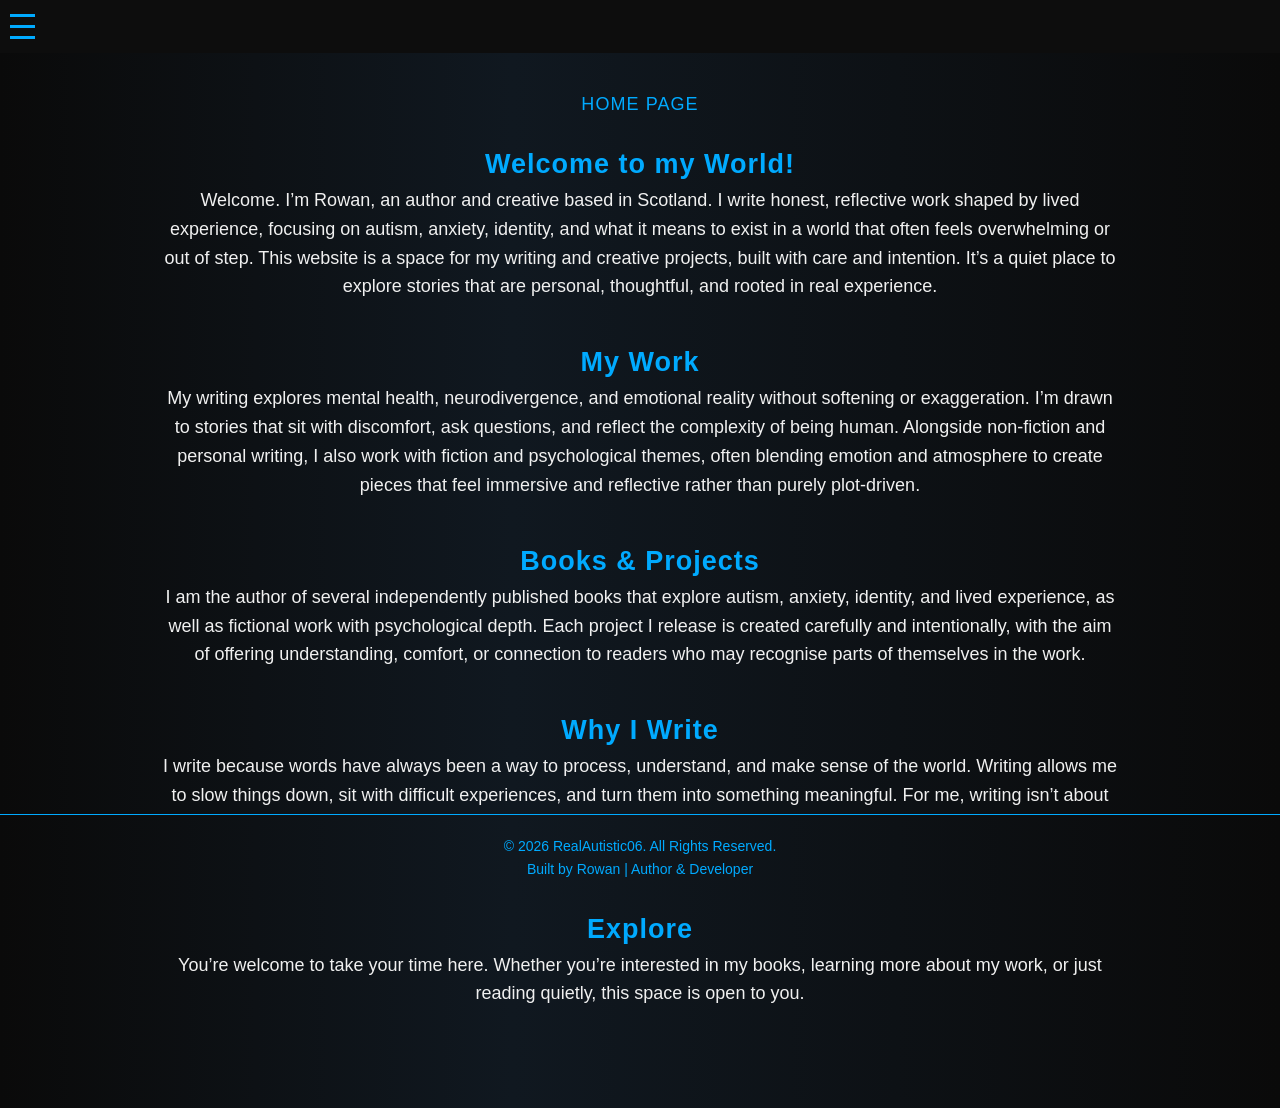
<file: index.html>
<!DOCTYPE html>
<html lang="en" class="no-js">
    <head>
        <meta charset="UTF-8" />
        <meta name="viewport" content="width=device-width, initial-scale=1.0" />
        <meta property="og:title" content="The Official RealAutistic06 Website">
<meta property="og:description" content="Author Rowan (RealAutistic06) shares his books, projects, and advocacy for autism awareness 💙">
<meta property="og:image" content="">
<meta name="theme-color" content="#5865F2">
<meta property="og:type" content="website">
        <title>RealAutistic06 | Author & Developer</title>
        <link rel="stylesheet" href="assets/css/styles.css" />
    </head>

    <body>
     <nav class="navbar">
  <div id="menu-toggle" class="menu-toggle">
    <span class="bar"></span><span class="bar"></span><span class="bar"></span>
  </div>
  <div id="brand" class="brand">RealAutistic06</div>
</nav>

<aside id="side-menu" class="side-menu">
  <ul class="nav-list">
    <li><a href="index.html">Home</a></li>
    <li><a href="about.html">About</a></li>
    <li><a href="books.html">My Books</a></li>
    <li><a href="limited-bundles.html">Limited Bundles</a></li>
    <li><a href="events.html">Events & Appearances</a></li>
    <li><a href="contact.html">Contact</a></li>
  </ul>
</aside>

        <main id="content">
            <p class="page-label">HOME PAGE</p>

        <section class="intro">
            <h2>Welcome to my World!</h2>
            <p>Welcome. I’m Rowan, an author and creative based in Scotland. I write honest, reflective work shaped by lived experience, focusing on autism, anxiety, identity, and what it means to exist in a world that often feels overwhelming or out of step.

This website is a space for my writing and creative projects, built with care and intention. It’s a quiet place to explore stories that are personal, thoughtful, and rooted in real experience.</p>
        </section>
        <section>
            <h2>My Work</h2>
            <p>My writing explores mental health, neurodivergence, and emotional reality without softening or exaggeration. I’m drawn to stories that sit with discomfort, ask questions, and reflect the complexity of being human.

Alongside non-fiction and personal writing, I also work with fiction and psychological themes, often blending emotion and atmosphere to create pieces that feel immersive and reflective rather than purely plot-driven.</p>
        </section>
        <section>
            <h2>Books & Projects</h2>
            <p>I am the author of several independently published books that explore autism, anxiety, identity, and lived experience, as well as fictional work with psychological depth.

Each project I release is created carefully and intentionally, with the aim of offering understanding, comfort, or connection to readers who may recognise parts of themselves in the work.</p>
        </section>
        <section>
          <h2>Why I Write</h2>
          <p>I write because words have always been a way to process, understand, and make sense of the world. Writing allows me to slow things down, sit with difficult experiences, and turn them into something meaningful.

For me, writing isn’t about perfection or performance. It’s about honesty. If my work helps someone feel less alone, more understood, or simply seen, then it’s done what it was meant to do.</p>
        </section>
        <section>
          <h2>Explore</h2>
          <p>You’re welcome to take your time here. Whether you’re interested in my books, learning more about my work, or just reading quietly, this space is open to you.</p>
        </section>
      </main>
      <footer class="footer">
  <p>© <span id="year"></span> RealAutistic06. All Rights Reserved.</p>
  <p>Built by Rowan | Author & Developer</p>
</footer>

<script src="js/main.js" defer></script>
    </body>
</html>
</file>
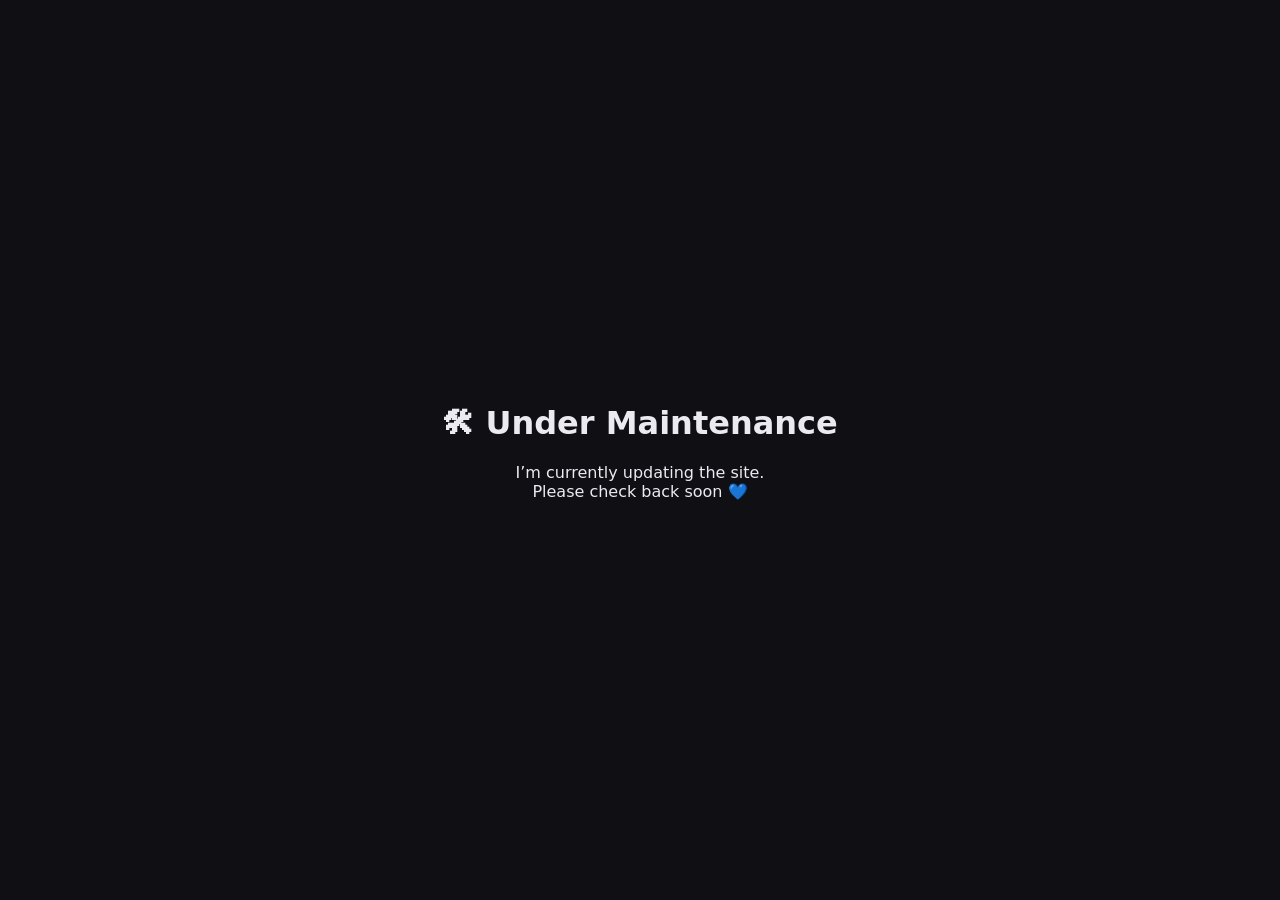
<file: about.html>
<!DOCTYPE html>
<html lang="en" class="no-js">
    <head>
      <script>
        window.location.href = "maintenance.html";
      </script>
        <meta charset="UTF-8" />
        <meta name="viewport" content="width=device-width, initial-scale=1.0" />
        <title>RealAutistic06 | Author & Developer</title>
        <link rel="stylesheet" href="assets/css/styles.css" />
    </head>

    <body>
     <nav class="navbar">
  <div id="menu-toggle" class="menu-toggle">
    <span class="bar"></span><span class="bar"></span><span class="bar"></span>
  </div>
  <div id="brand" class="brand">RealAutistic06</div>
</nav>

<aside id="side-menu" class="side-menu">
  <ul class="nav-list">
    <li><a href="index.html">Home</a></li>
    <li><a href="about.html">About</a></li>
    <li><a href="books.html">My Books</a></li>
    <li><a href="limited-bundles.html">Limited Bundles</a></li>
    <li><a href="events.html">Events & Appearances</a></li>
    <li><a href="contact.html">Contact</a></li>
  </ul>
</aside>

        <main id="content">
            <p class="page-label">ABOUT</p>

        <section class="intro">
            <h2>About me</h2>
            <p></p>
        </section>
      </main>
      <footer class="footer">
  <p>© <span id="year"></span> RealAutistic06. All Rights Reserved.</p>
  <p>Built by Rowan | Author & Developer</p>
</footer>

<script src="js/main.js" defer></script>
    </body>
</html>
</file>
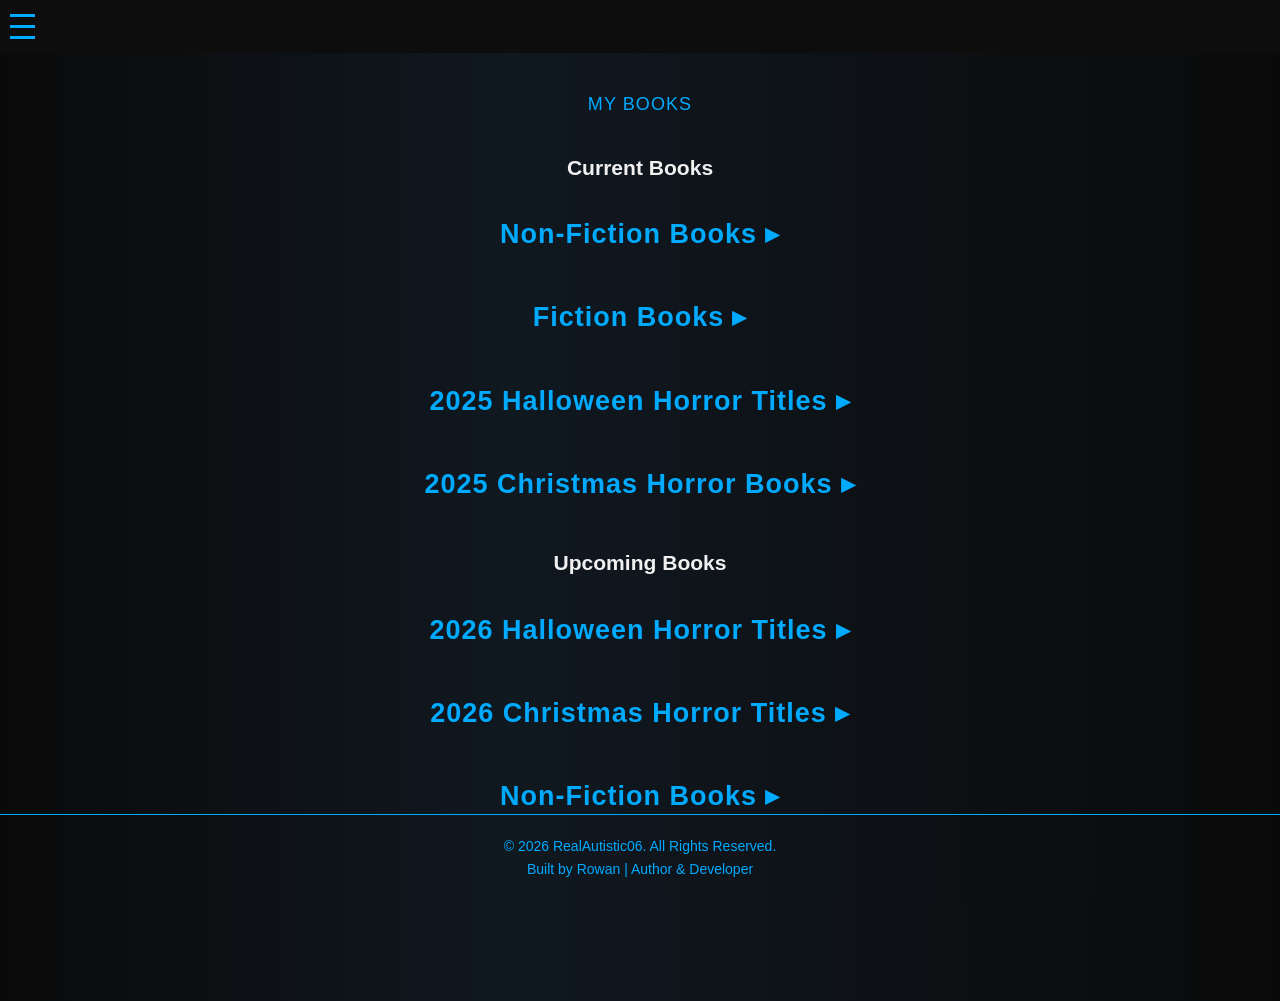
<file: books.html>
<!DOCTYPE html>
<html lang="en" class="no-js">
    <head>
      <script>
        window.location.herf = "maintenance.html";
      </script>
        <meta charset="UTF-8" />
        <meta name="viewport" content="width=device-width, initial-scale=1.0" />
        <title>RealAutistic06 | Author & Developer</title>
        <link rel="stylesheet" href="assets/css/styles.css" />
    </head>

    <body class="books-page">
    <nav class="navbar">
  <div id="menu-toggle" class="menu-toggle">
    <span class="bar"></span><span class="bar"></span><span class="bar"></span>
  </div>
  <div id="brand" class="brand">RealAutistic06</div>
</nav>

<aside id="side-menu" class="side-menu">
  <ul class="nav-list">
    <li><a href="index.html">Home</a></li>
    <li><a href="about.html">About</a></li>
    <li><a href="books.html">My Books</a></li>
    <li><a href="limited-bundles.html">Limited Bundles</a></li>
    <li><a href="events.html">Events & Appearances</a></li>
    <li><a href="contact.html">Contact</a></li>
  </ul>
</aside>

        <main id="content">
            <p class="page-label">MY BOOKS</p>

        <section class="intro">
            <h3>Current Books</h3>
            <br>
            <h2>Non-Fiction Books</h2>
            <h3>"The Boy Who Felt Too Much"</h3>
            <p>A deeply emotional journey through the eyes of a young man who feels everything — from the chaos of sound to the quiet ache of chronic illness. Through reflections on autism, anxiety, and rare medical conditions, this book explores what it truly means to live in a world that often feels too loud, too bright, and too heavy — and how sensitivity can become a quiet kind of strength.</p>
            <a href="https://www.amazon.co.uk/Boy-Who-Felt-Much-RealAutistic06/dp/B0FH5S7FB1?ref_=ast_author_mpb" target="_blank" class="buy-link">Buy on Amazon</a>
             <h3>"Living with the What-Ifs: Life with Generalised Anxiety Disorder"</h3>
            <p>An open and relatable look into the constant tug-of-war between fear and logic. This book dives into the exhausting world of “what if” thinking — the endless scenarios, the heart-racing worries, and the quiet victories that come from learning to live alongside anxiety instead of fighting it. Through raw honesty and reflection, it shows that even in uncertainty, peace can be found.</p>
            <a href="https://www.amazon.co.uk/Living-What-Ifs-Generalised-RealAutistic06-Collection/dp/B0FH792WWG/ref=sr_1_3?crid=1SSGHJK4LQYP2&dib=eyJ2IjoiMSJ9.YUKoL6vfzoc6Kkd226P_ZPqKZh9YuiSqfLO6iYHuIiBXnurP6dIbdbrk2tvTtjd4IO_mQu8G8h4-BfyB8VxSo771EMsq3soZYP113pWm56IW9kBLanim5nxvlZKXOxUBuhFa3EcLSr9zU_WkxD4WUDWi_fZ6hGLBLLu9VXaRZMhFHQNeQ7qQdhooiGQT2L17.oROc35sKn2K6344jVO4a4WBQNl2xQNmj1cOAgrFg11Y&dib_tag=se&keywords=realautistic06&qid=1762507197&sprefix=%2Caps%2C71&sr=8-3" target="_blank" class="buy-link">Buy on Amazon</a>
        </section>
        <section>
          <h2>Fiction Books</h2> 
          <p>Coming soon...</p>
        </section>
        <section>
          <h2>2025 Halloween Horror Titles</h2>
        </section>
        <section>
          <h2>2025 Christmas Horror Books</h2>
        </section>
        <section>
            <h3>Upcoming Books</h3>
            <br>
            <h2>2026 Halloween Horror Titles</h2>
            <h3>Possessed Plushies: 13 Doors</h3>
            <p>The nightmare returns. Months after the events of Possessed Plushies, Vinny discovers an abandoned building with thirteen locked doors — each one marked with a name he thought he’d escaped: Teddy, Rabble, Buttons, Hush, and Mopp. Behind every door lies a new horror, twisting memories of childhood into something far darker. The plushies are waiting… and this time, they want out.</p>
            <h3>The House That Hummed at Midnight</h3>
          <P></P>
        </section>
        <section>
            <h2>2026 Christmas Horror Titles</h2>
            <h3>Red Snow Falls</h3>
            <P></P>
             <h3>The Caroler Who Never Left</h3>
          <P></P>
        </section>
        <section>
            <h2>Non-Fiction Books</h2>
            <p>Coming soon...</p>
        </section>
        <section>
            <h2>Fiction Books</h2>
            <p>Coming soon...</p>
        </section>
      </main>
      <footer class="footer">
  <p>© <span id="year"></span> RealAutistic06. All Rights Reserved.</p>
  <p>Built by Rowan | Author & Developer</p>
</footer>

<script src="js/main.js" defer></script>
<script>
document.querySelectorAll('a[href*="amazon"]').forEach(a => a.classList.add('glow-link'));
</script>

    </body>
</html>
</file>
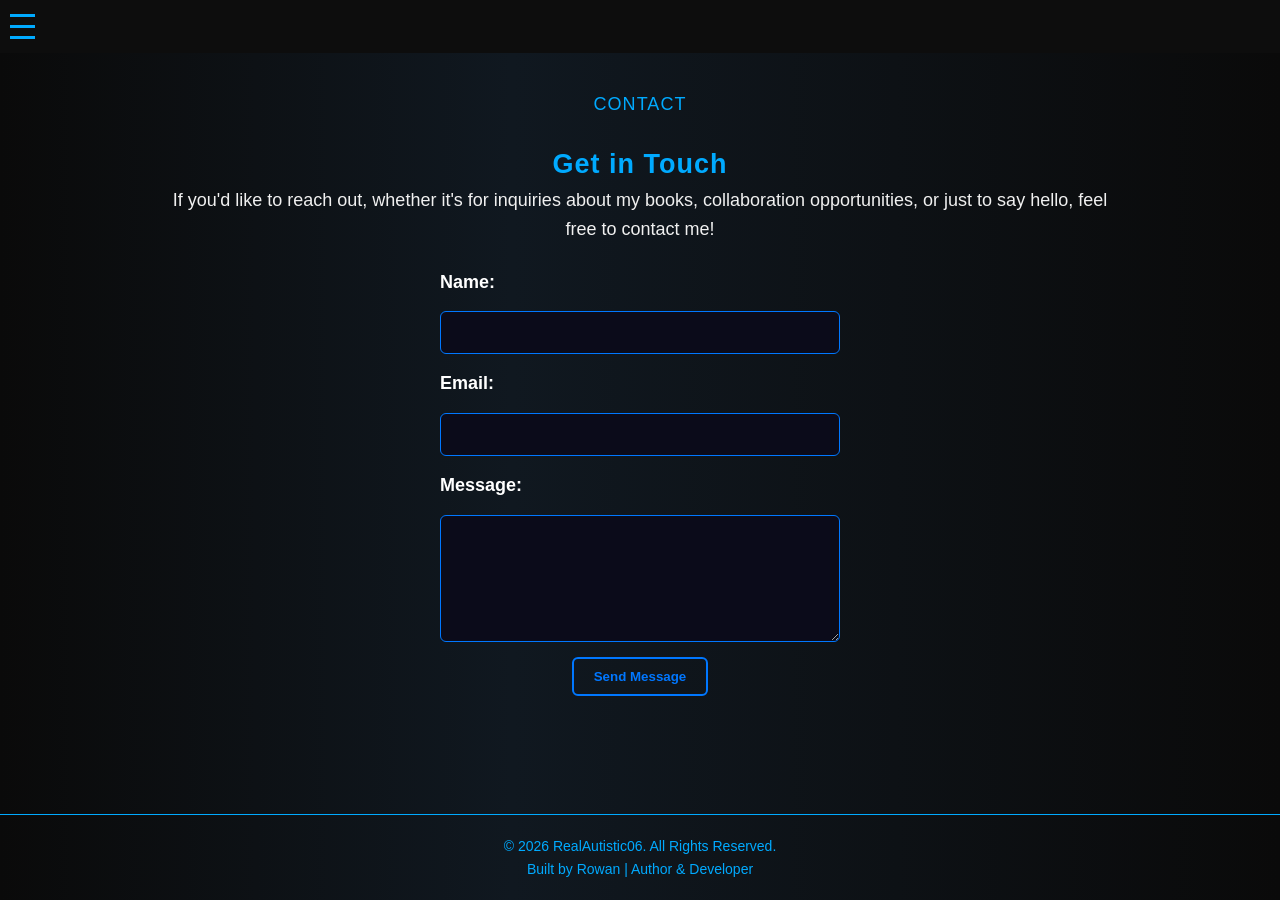
<file: contact.html>
<!DOCTYPE html>
<html lang="en" class="no-js">
    <head>
      <script>
        window.location.herf = "maintenance.html";
      </script>
        <meta charset="UTF-8" />
        <meta name="viewport" content="width=device-width, initial-scale=1.0" />
        <title>RealAutistic06 | Author & Developer</title>
        <link rel="stylesheet" href="assets/css/styles.css" />
    </head>

    <body>
    <nav class="navbar">
  <div id="menu-toggle" class="menu-toggle">
    <span class="bar"></span><span class="bar"></span><span class="bar"></span>
  </div>
  <div id="brand" class="brand">RealAutistic06</div>
</nav>

<aside id="side-menu" class="side-menu">
  <ul class="nav-list">
    <li><a href="index.html">Home</a></li>
    <li><a href="about.html">About</a></li>
    <li><a href="books.html">My Books</a></li>
    <li><a href="limited-bundles.html">Limited Bundles</a></li>
    <li><a href="events.html">Events & Appearances</a></li>
    <li><a href="contact.html">Contact</a></li>
  </ul>
</aside>

        <main id="content">
            <p class="page-label">CONTACT</p>

        <section class="contact-section">
            <h2>Get in Touch</h2>
            <p>If you'd like to reach out, whether it's for inquiries about my books, collaboration opportunities, or just to say hello, feel free to contact me!</p>

            <form action="https://formspree.io/f/mwpaedol" method="post" class="contact-form">
                <label for="name">Name:</label>
                <input type="text" id="name" name="name" required autocomplete="name" inputmode="text" pattern="^[A-Za-zÀ-ÿ\s'-]{2,40}$" title="Letters only (you can use spaces, ' and -). 2–40 characters." />

                <label for="email">Email:</label>
                <input type="email" id="email" name="email" required />

                <label for="message">Message:</label>
                <textarea id="message" name="message" rows="5" required></textarea>

                <button type="submit">Send Message</button>
            </form>
        </section>
      </main> 
      <footer class="footer">
  <p>© <span id="year"></span> RealAutistic06. All Rights Reserved.</p>
  <p>Built by Rowan | Author & Developer</p>
</footer>
<script>
const form = document.querySelector("form");

form.addEventListener("submit", function(e) {
  e.preventDefault();
  fetch(form.action, {
    method: "POST",
    body: new FormData(form),
    headers: { 'Accept': 'application/json' }
  }).then(() => {
    form.reset();
    alert("✅ Message sent successfully!");
  }).catch(() => {
    alert("❌ Something went wrong. Please try again.");
  });
});
</script>
<script src="js/main.js" defer></script>

    </body>
</html>
</file>
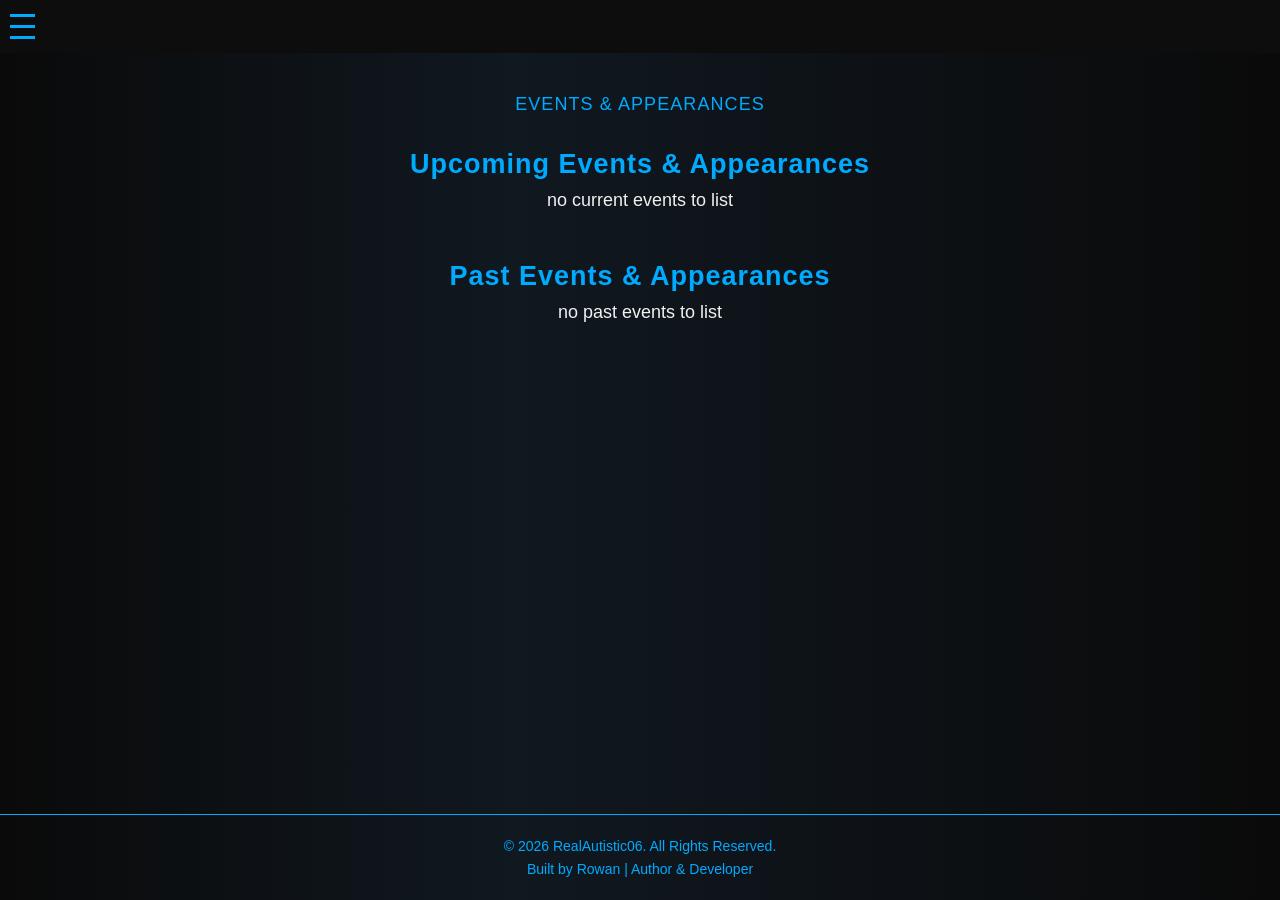
<file: events.html>
<!DOCTYPE html>
<html lang="en" class="no-js">
    <head>
      <script>
        window.location.herf = "maintenance.html";
      </script>
        <meta charset="UTF-8" />
        <meta name="viewport" content="width=device-width, initial-scale=1.0" />
        <title>RealAutistic06 | Author & Developer</title>
        <link rel="stylesheet" href="assets/css/styles.css" />
    </head>

    <body>
     <nav class="navbar">
  <div id="menu-toggle" class="menu-toggle">
    <span class="bar"></span><span class="bar"></span><span class="bar"></span>
  </div>
  <div id="brand" class="brand">RealAutistic06</div>
</nav>

<aside id="side-menu" class="side-menu">
  <ul class="nav-list">
    <li><a href="index.html">Home</a></li>
    <li><a href="about.html">About</a></li>
    <li><a href="books.html">My Books</a></li>
    <li><a href="limited-bundles.html">Limited Bundles</a></li>
    <li><a href="events.html">Events & Appearances</a></li>
    <li><a href="contact.html">Contact</a></li>
  </ul>
</aside>

        <main id="content">
            <p class="page-label">EVENTS & APPEARANCES</p>

        <section class="intro">
            <h2>Upcoming Events & Appearances</h2>
            <p>no current events to list</p>
        </section>
        <section>
            <h2>Past Events & Appearances</h2>
            <p>no past events to list</p>
        </section>
      </main>
      <footer class="footer">
  <p>© <span id="year"></span> RealAutistic06. All Rights Reserved.</p>
  <p>Built by Rowan | Author & Developer</p>
</footer>

<script src="js/main.js" defer></script>
    </body>
</html>
</file>
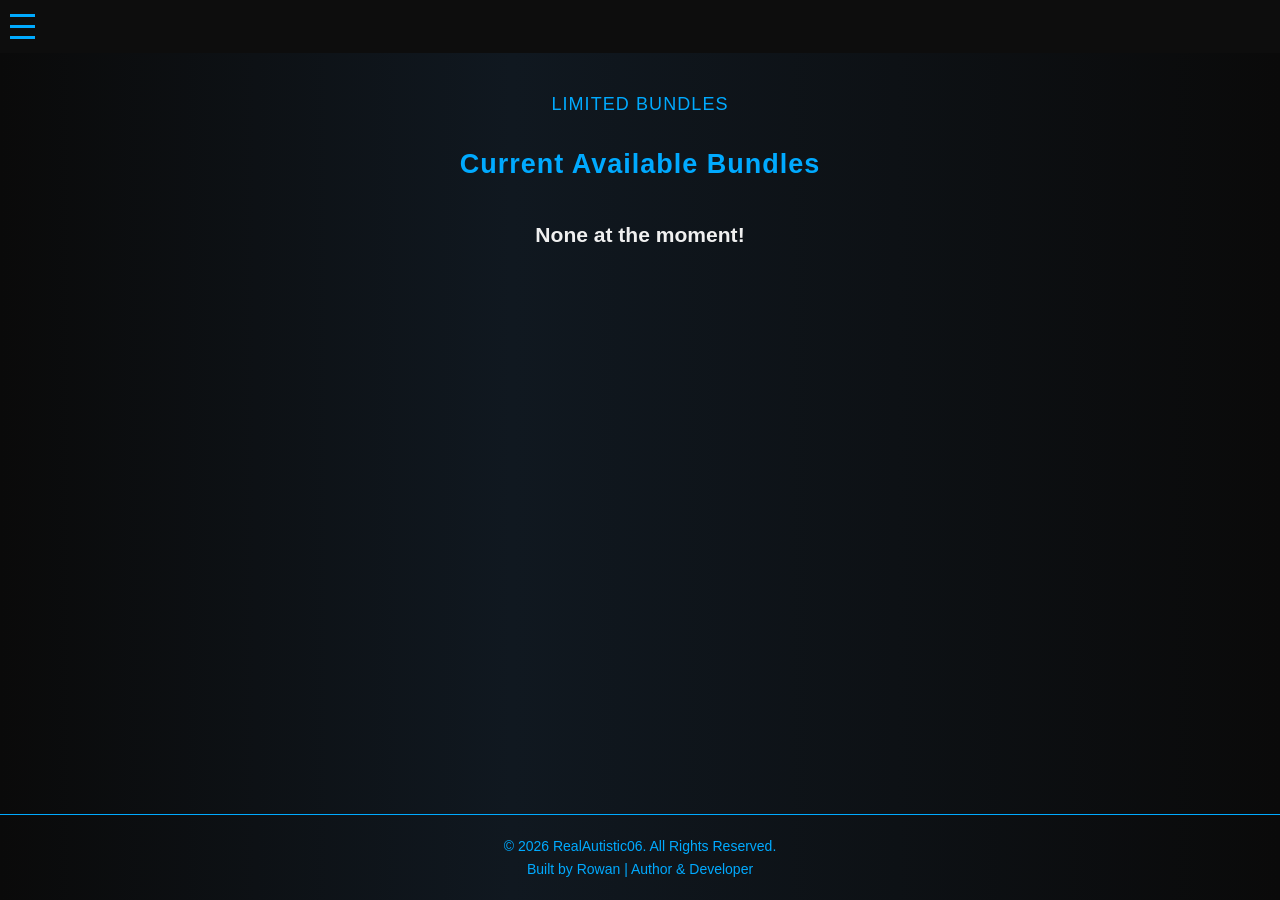
<file: limited-bundles.html>
<!DOCTYPE html>
<html lang="en" class="no-js">
    <head>
      <script>
        window.location.herf = "maintenance.html";
      </script>
        <meta charset="UTF-8" />
        <meta name="viewport" content="width=device-width, initial-scale=1.0" />
        <title>RealAutistic06 | Author & Developer</title>
        <link rel="stylesheet" href="assets/css/styles.css" />
    </head>

    <body>
    <nav class="navbar">
  <div id="menu-toggle" class="menu-toggle">
    <span class="bar"></span><span class="bar"></span><span class="bar"></span>
  </div>
  <div id="brand" class="brand">RealAutistic06</div>
</nav>

<aside id="side-menu" class="side-menu">
  <ul class="nav-list">
    <li><a href="index.html">Home</a></li>
    <li><a href="about.html">About</a></li>
    <li><a href="books.html">My Books</a></li>
    <li><a href="limited-bundles.html">Limited Bundles</a></li>
    <li><a href="events.html">Events & Appearances</a></li>
    <li><a href="contact.html">Contact</a></li>
  </ul>
</aside>

        <main id="content">
            <p class="page-label">LIMITED BUNDLES</p>

        <section class="intro">
            <h2> Current Available Bundles</h2>
            <h3>None at the moment!</h3>
        </section>
      </main> 
      <footer class="footer">
  <p>© <span id="year"></span> RealAutistic06. All Rights Reserved.</p>
  <p>Built by Rowan | Author & Developer</p>
</footer>

<script src="js/main.js" defer></script>
<script>
document.querySelectorAll('a[href*="google.com/maps"]').forEach(a => a.classList.add('glow-link'));
</script>
    </body>
</html>
</file>
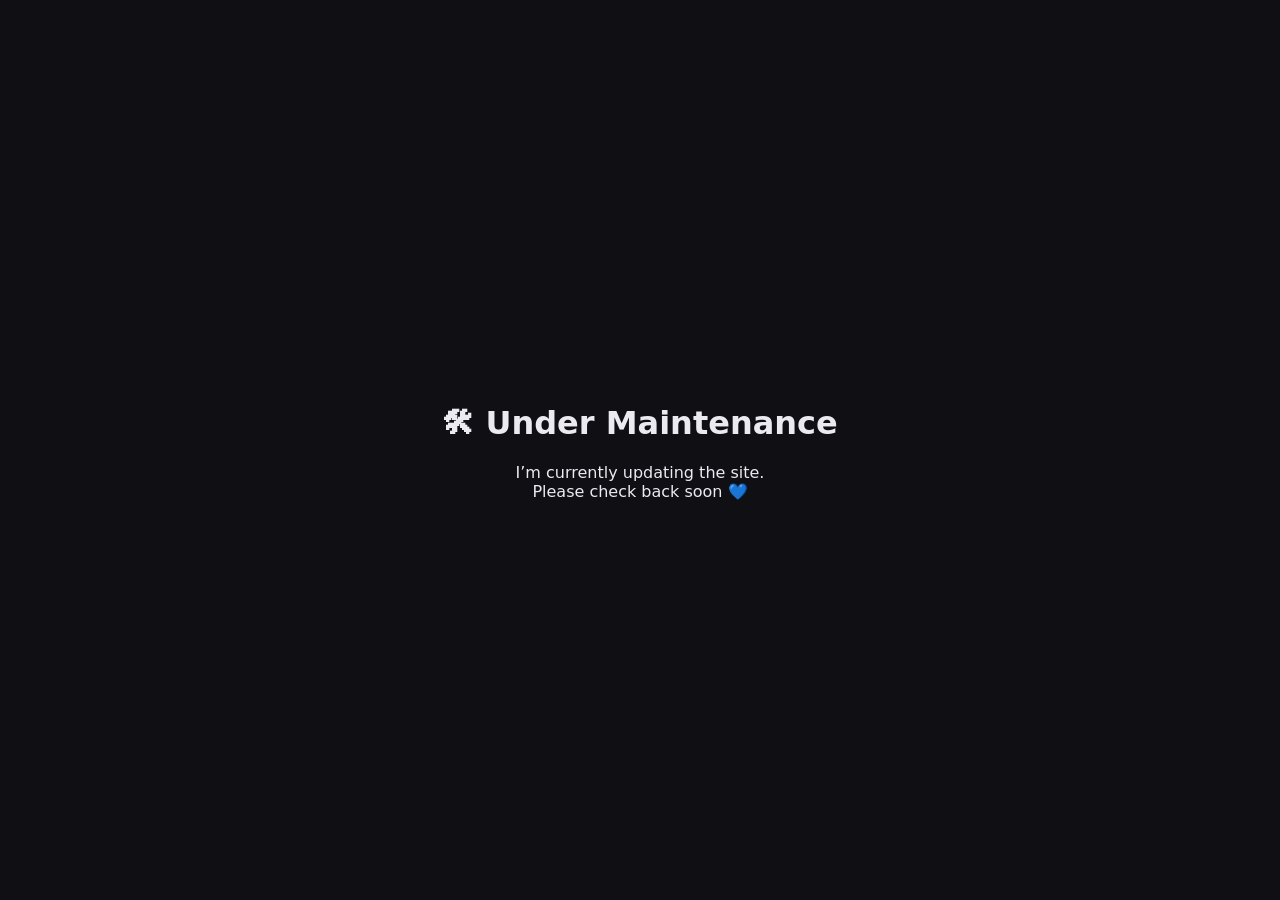
<file: maintenance.html>
<!DOCTYPE html>
<html lang="en">
<head>
  <meta charset="UTF-8">
  <title>Under Maintenance</title>
  <meta name="robots" content="noindex">
  <style>
    body {
      font-family: system-ui, sans-serif;
      background: #0f0f14;
      color: #eaeaf0;
      display: flex;
      align-items: center;
      justify-content: center;
      height: 100vh;
      margin: 0;
      text-align: center;
    }
    .box {
      max-width: 500px;
    }
  </style>
</head>
<body>
  <div class="box">
    <h1>🛠 Under Maintenance</h1>
    <p>
      I’m currently updating the site.<br>
      Please check back soon 💙
    </p>
  </div>
</body>
</html>
</file>
<file: assets/css/styles.css>
* {
    margin: 0;
    padding: 0;
    box-sizing: border-box;
}

body {
    font-family: 'Poppins', Arial, Helvetica, sans-serif;
    background-color: #0b0c10;
    color: #f1f1f1;
    line-height: 1.6;
    padding: 0;
    margin: 0;
}

h1, h2 {
    color: #00aaff;
    letter-spacing: 1px;
}

body {
    display: flex;
    min-height: 100vh;
}

html {
    scroll-behavior: smooth;
}

.sidebar {
    width: 250px;
    background: #111;
    border-right: 2px solid #00aaff;
    padding: 25px 20px;
    position: fixed;
    top: 0;
    bottom: 0;
    left: 0;
}

.sidebar h2 {
    color: #00aaff;
    margin-bottom: 20px;
    font-weight: 700;
    letter-spacing: 1px;
}

.sidebar li {
    margin: 12px 0;
}

.sidebar a {
    color: #cfefff;
    text-decoration: none;
    font-weight: 600;
}

.sidebar a:hover {
    color: #ffffff;
}

main {
    margin-left: 260px;
    padding: 30px;
}

main {
    max-width: 800px;
    margin: 0 auto;
    padding: 20px;
    line-height: 1.6;
    font-size: 18px;
    color: #f0f0f0;
}

section {
    margin-bottom: 40px;
}

body {
    font-family: 'Poppins', Arial, Helvetica, sans-serif;
    background: linear-gradient(90deg, #0a0a0a 0%, #101820 40%, #0a0a0a 100%);
    color: #f0f0f0;
    line-height: 1.6;
    margin: 0;
    padding: 0;
}

.page-title {
    position: absolute;
    top: 5px;
    left: 260px;
    font-size: 20px;
    color: #00aaff;
    font-weight: 600;
    letter-spacing: 1px;
    text-transform: uppercase;
}

main {
    margin-left: 220px;
    padding: 32px 24px;
    max-width: 860px;
}

.sidebar {
    width: 200px;
    padding: 20px 16px;
}
.sidebar h2{ margin: 0 0 14px; }

.page-title {
    font-size: 12px;
    letter-spacing: .15em;
    opacity: .7;
    margin: 6px 0 18px;
}

.sidebar h2 {
    text-align: center;
    margin-bottom: 30px;
    margin-top: 0px;
    font-size: 22px;
    letter-spacing: 1px;
}

.page-title {
    position: fixed;
    left: 210;
    top: 20px;
    font-size: 14px;
    font-weight: bold;
    color: #00aaff;
    letter-spacing: 1px;
}

main {
    margin-top: 40px;
    padding-left: 40px;
}

.footer {
  text-align: center;
  padding: 15px 10px;
  background: #000;
  color: #00aaff;
  font-size: 14px;
  border-top: 1px solid #00aaff;
  position: fixed;
  bottom: 0;
  left: 0;
  width: 100%;
}

.footer {
    background: linear-gradient(90deg, #0a0a0a 0%, #101820 40%, #0a0a0a 100%);
    color: #00aaff;
    text-align: center;
    padding: 20px 0;
    font-size: 14px;
    border-top: 1px solid #00aaff;
}

.glow-link {
  color: #00aaff;
  border: 1px solid #00aaff;
  border-radius: 6px;
  padding: 8px 14px;
  text-decoration: none;
  font-weight: 600;
  background: rgba(0, 170, 255, 0.08);
  box-shadow: 0 0 8px rgba(0, 170, 255, 0.4);
  transition: all 0.3s ease;
}

.glow-link:hover {
  background: rgba(0, 170, 255, 0.25);
  box-shadow: 0 0 14px rgba(0, 170, 255, 0.7);
  color: #fff;
  transform: translateY(-1px);
}

body {
    padding-bottom: 60px; /* To ensure content is not hidden behind the footer */
}

main {
    text-align: center;
    max-width: 1000px;
    margin: 0 auto;
}

.navbar {
  position: fixed;
  top: 0;
  left: 0;
  right: 0;
  background: #0d0d0d;
  padding: 10px;
  z-index: 1000;
  display: flex;
  align-items: center;
  gap: 12px;
}

.menu-toggle {
  cursor: pointer;
  display: inline-flex;
  flex-direction: column;
}

.bar {
  width: 25px;
  height: 3px;
  background: #00aaff;
  margin: 4px 0;
  transition: 0.3s;
}

.brand {
  color: #00aaff;
  font-weight: 700;
  opacity: 0;
  pointer-events: none;
  transition: opacity 0.25s;
}

.side-menu {
  position: fixed;
  top: 50px;
  left: 0;
  width: 220px;
  height: 100vh;
  background: #111;
  border-right: 1px solid #00aaff;
  transform: translateX(-240px);
  transition: transform 0.3s ease;
  z-index: 999;
}

.nav-list {
  list-style: none;
  margin: 0;
  padding: 16px;
}

.nav-list li {
  margin: 10px 0;
}

.nav-list a {
  color: #fff;
  text-decoration: none;
  font-weight: 600;
}

#content {
  padding: 90px 20px 60px;
}

.page-label {
  color: #00aaff;
  letter-spacing: 0.06em;
  margin: 0 0 16px;
  transition: transform 0.3s ease;
}

body.menu-open .side-menu {
  transform: translateX(0);
}

body.menu-open .brand {
  opacity: 1;
}

body.menu-open .page-label,
body.menu-open #content {
  transform: translateX(0px);
}

.no-js .side-menu { transform: translateX(0); }
.no-js .brand { opacity: 1; }

.glow-link {
  display: inline-block;
  margin-top: 20px;
  margin-bottom: 25px;
}

form {
  display: flex;
  flex-direction: column;
  align-items: center;
  gap: 15px;
  max-width: 400px;
  margin: 0 auto;
}

form label {
  align-self: flex-start;
  color: #fff;
  font-weight: bold;
}

form input,
form textarea {
  width: 100%;
  max-width: 400px;
  background-color: #0b0b1a;
  color: #fff;
  border: 1px solid #0077ff;
  border-radius: 6px;
  padding: 10px;
  font-size: 1em;
}

form input:focus,
form textarea:focus {
  outline: none;
  border-color: #33aaff;
  box-shadow: 0 0 8px #33aaff;
}

form button {
  background-color: transparent;
  border: 2px solid #0077ff;
  color: #0077ff;
  padding: 10px 20px;
  border-radius: 6px;
  cursor: pointer;
  font-weight: bold;
  transition: 0.3s;
}

form button:hover {
  background-color: #0077ff;
  color: #fff;
}

body { 
  opacity: 1; 
  transition: opacity .35s ease; 
}
body.is-fading { 
  opacity: 0; 
}
body:not(.is-ready) { 
  opacity: 0; 
}
@media (prefers-reduced-motion: reduce) {
  body { 
    transition: none; 
  }
}

html, body {
    height: 100%;
    margin: 0;
}

body {
  display: flex;
  flex-direction: column;
}

main {
  flex: 1;
}

footer {
  margin-top: auto;
}

.collapser { cursor: pointer; position: relative; }
.collapser::after { content: "▸"; margin-left: .5rem; transition: transform .2s ease; }
section.is-open .collapser::after { transform: rotate(90deg); }
section .panel { max-height: 0; overflow: hidden; transition: max-height .25s ease; }
@media (prefers-reduced-motion: reduce) {
  section .panel { transition: none; }
  .collapser::after { transition: none; }
}

#content p {
  margin-bottom: 1.5rem;
}

#content h3 {
  margin-top: 2rem;
}
</file>
